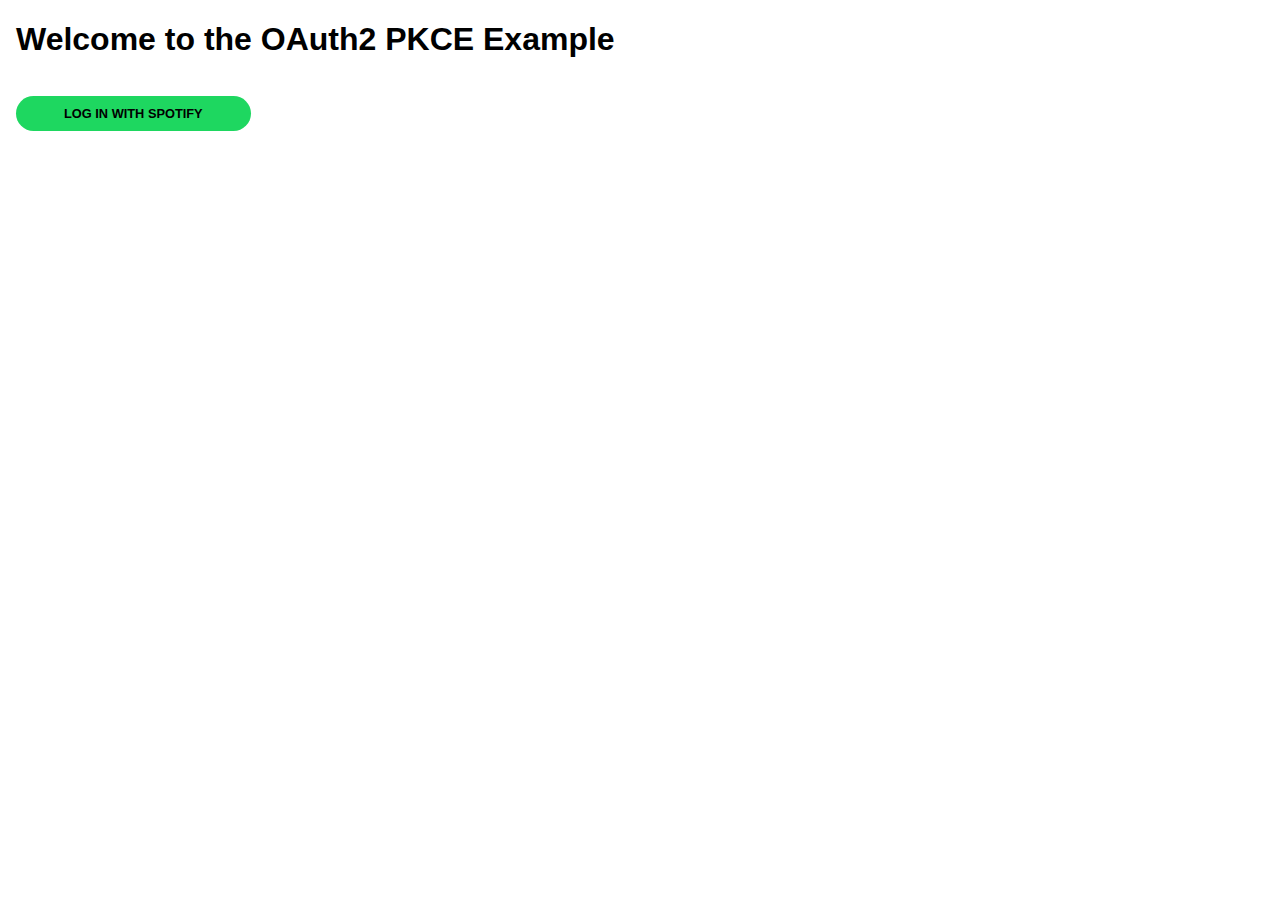
<file: index.html>
<!DOCTYPE html>
<html>

<head>
  <title>Example of the Authorization Code with PKCE flow with Spotify</title>
  <link rel="stylesheet" href="style.css">
</head>

<body>

  <div id="main"></div>
  <div id="oauth"></div>

  <template id="login">
    <h1>Welcome to the OAuth2 PKCE Example</h1>
    <button id="login-button" data-bind-onclick="loginWithSpotifyClick();"> Log in with Spotify </button>
  </template>

  <template id="logged-in-template">
    <h1>Logged in as <span data-bind="display_name"></span></h1>
    <img width="150" data-bind-src="images[0].url" data-bind-alt="display_name" />
    <table>
      <tr>
        <td>Display name</td>
        <td data-bind="display_name"></td>
      </tr>
      <tr>
        <td>Id</td>
        <td data-bind="id"></td>
      </tr>
      <tr>
        <td>Email</td>
        <td data-bind="email"></td>
      </tr>
      <tr>
        <td>Spotify URI</td>
        <td>
          <a data-bind="external_urls.spotify" data-bind-href="external_urls.spotify"></a>
        </td>
      </tr>
      <tr>
        <td>Link </dt>
        <td>
          <a data-bind="href" data-bind-href="href"></a>
        </td>
      </tr>
      <tr>
        <td>Profile Image</td>
        <td>
          <a data-bind-href="images[0].url" data-bind="images[0].url"></a>
        </td>
      </tr>
      <tr>
        <td>Country</td>
        <td data-bind="country"></td>
      </tr>
    </table>

    <button id="refresh-token-button" data-bind-onclick="refreshTokenClick();">Refresh Token</button>
    <button id="logout-button" data-bind-onclick="logoutClick();">Log out</button>
  </template>

  <template id="oauth-template">
    <h2>oAuth info</h2>
    <table>
      <tr>
        <td>Access token</td>
        <td data-bind="access_token"></td>
      </tr>
      <tr>
        <td>Refresh token</td>
        <td data-bind="refresh_token"></td>
      </tr>
      <tr>
        <td>Expiration at</td>
        <td data-bind="expires">${getExpirationDate(expires_in)}</td>
      </tr>
    </table>
  </template>

  <script src="app.js" type="module"></script>
</body>

</html>
</file>
<file: style.css>
body {
    margin: 1rem;
    font-family: Arial, Helvetica, sans-serif;
}

tr:nth-child(even) {
    background-color: #eee;
}

td:first-child {
    font-weight: bold;
}

td {
    white-space: nowrap;
    padding: 10px;
    margin-right: 1rem;
}

button {
    margin: 1rem 1rem 0 0;
    border: 0;
    border-radius: 20px;
    padding: 10px 3rem;
    font-size: 0.8rem;
    font-family: Arial, Helvetica, sans-serif;
    text-transform: uppercase;
    font-weight: bold;
    background-color:#1ed760;
    color: black;
}

button:hover {
    background-color: #1fdf64;
}

#logged-in {
    display: none;
}
</file>
